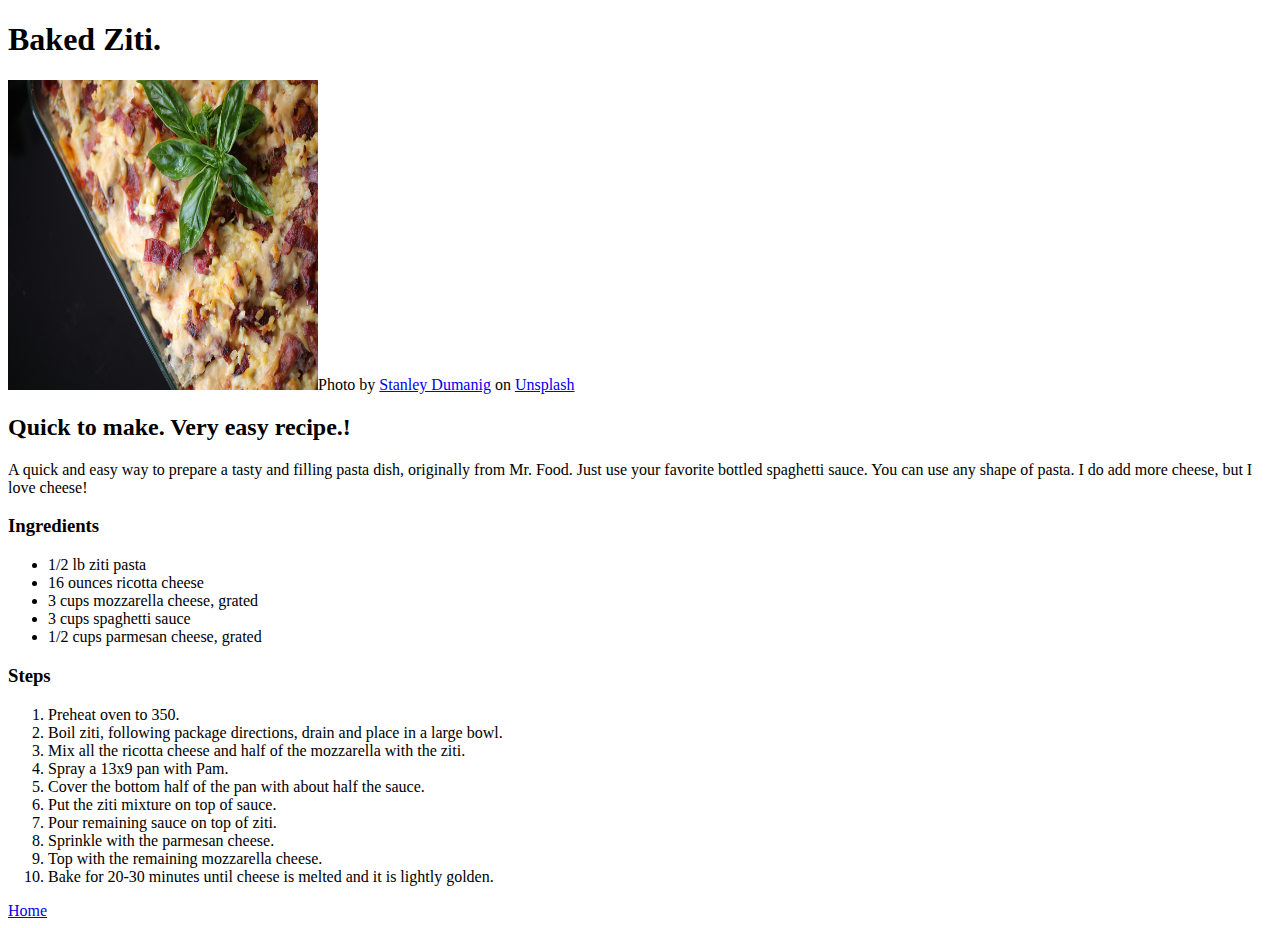
<file: recipes/baked-ziti.html>
<!DOCTYPE html>
<html lang="en">
<head>
    <meta charset="UTF-8">
    <meta name="viewport" content="width=device-width, initial-scale=1.0">
    <title>Baked Ziti</title>
</head>
<body>
    <h1>Baked Ziti.</h1>
    <img src="../img/baked-zizi.jpg" alt="ziti" width="310" height="310">Photo by <a href="https://unsplash.com/@sdumanig?utm_content=creditCopyText&utm_medium=referral&utm_source=unsplash">Stanley Dumanig</a> on <a href="https://unsplash.com/photos/green-leaves-on-white-and-yellow-rice-ZlQZ1ReDKno?utm_content=creditCopyText&utm_medium=referral&utm_source=unsplash">Unsplash</a>
      
    <h2>Quick to make. Very easy recipe.!</h2> 
    <p>A quick and easy way to prepare a tasty and filling pasta dish, originally from Mr. Food. Just use your favorite bottled spaghetti sauce. You can use any shape of pasta. I do add more cheese, but I love cheese!</p>
     
    <h3>Ingredients</h3>
    <ul>
        
        <li>1/2 lb ziti pasta</li>
        <li>16 ounces ricotta cheese</li>
        <li>3 cups mozzarella cheese, grated</li>
        <li>3 cups spaghetti sauce</li>
        <li>1/2 cups parmesan cheese, grated</li>
        
    </ul>
    <h3>Steps</h3>
    <ol>
        <li>Preheat oven to 350.</li>
        <li>Boil ziti, following package directions, drain and place in a large bowl.</li>
        <li>Mix all the ricotta cheese and half of the mozzarella with the ziti.</li>
        <li>Spray a 13x9 pan with Pam.</li>
        <li>Cover the bottom half of the pan with about half the sauce.</li>
        <li>Put the ziti mixture on top of sauce.</li>
        <li>Pour remaining sauce on top of ziti.</li>
        <li>Sprinkle with the parmesan cheese.</li>
        <li>Top with the remaining mozzarella cheese.</li>
        <li>Bake for 20-30 minutes until cheese is melted and it is lightly golden.</li>
    </ol> 
    <a href="../index.html">Home</a>
</body>
</html>
</file>
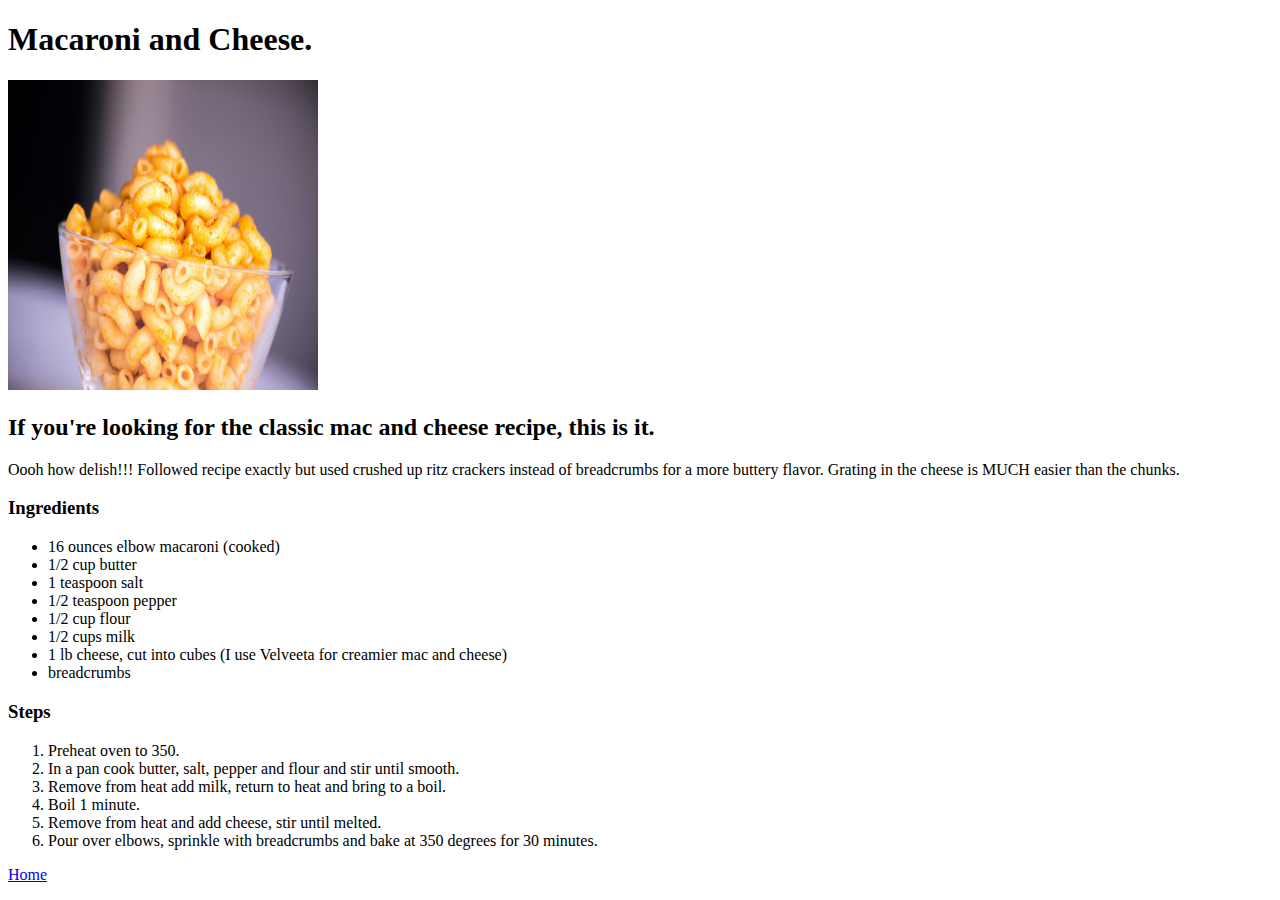
<file: recipes/macaroni-cheese.html>
<!DOCTYPE html>
<html lang="en">
<head>
    <meta charset="UTF-8">
    <meta name="viewport" content="width=device-width, initial-scale=1.0">
    <title>Macaroni and Cheese</title>
</head>
<body>
    <h1>Macaroni and Cheese.</h1>
    <img src="../img/maccheese.jpg" alt="mac and cheese" width="310" height="310">
      
    <h2>If you're looking for the classic mac and cheese recipe, this is it.</h2> 
    <p>Oooh how delish!!! Followed recipe exactly but used crushed up ritz crackers instead of breadcrumbs for a more buttery flavor. Grating in the cheese is MUCH easier than the chunks.</p>
     
    <h3>Ingredients</h3>
    <ul>
        
        <li>16 ounces elbow macaroni (cooked)</li>
        <li>1/2 cup butter</li>
        <li>1 teaspoon salt</li>
        <li>1/2 teaspoon pepper</li>
        <li>1/2 cup flour</li>
        <li>1/2 cups milk</li>
        <li>1 lb cheese, cut into cubes (I use Velveeta for creamier mac and cheese)</li>
        <li>breadcrumbs</li>
        
    </ul>
    <h3>Steps</h3>
    <ol>
        <li>Preheat oven to 350.</li>
        <li>In a pan cook butter, salt, pepper and flour and stir until smooth.</li>
        <li>Remove from heat add milk, return to heat and bring to a boil.</li>
        <li>Boil 1 minute.</li>
        <li>Remove from heat and add cheese, stir until melted.</li>
        <li>Pour over elbows, sprinkle with breadcrumbs and bake at 350 degrees for 30 minutes.</li>
        
    </ol> 
    <a href="../index.html">Home</a>
</body>
</html>
</file>
